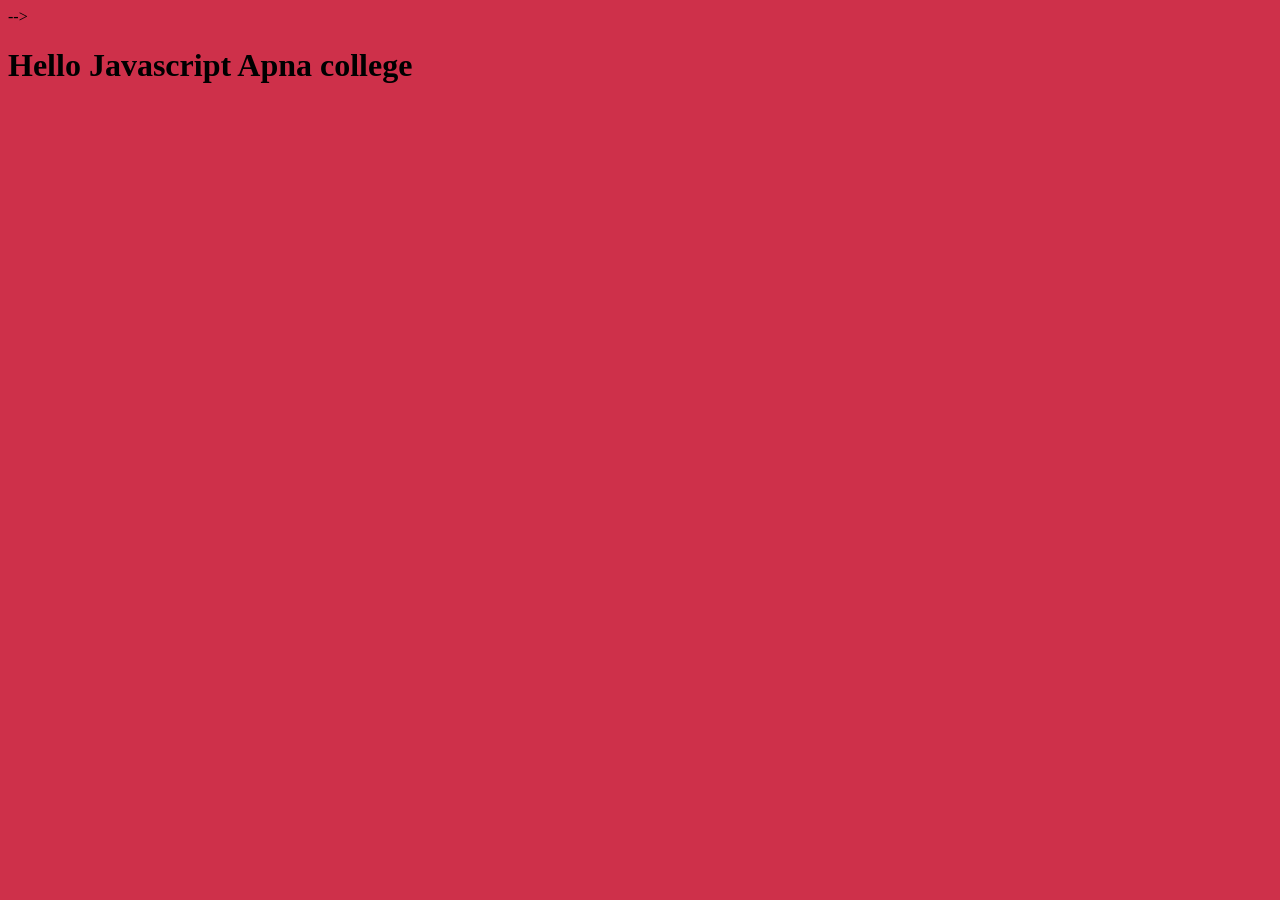
<file: js/index.html>
<!DOCTYPE html>
<html lang="en">
<head>
    <meta charset="UTF-8">
    <meta name="viewport" content="width=device-width, initial-scale=1.0">
    <title>Document</title>
    <link rel="stylesheet" href="script.css">
</head>
<body>
<!-- <div>
    <h1>Fruits</h1>
    <ul>
        <li>Apple</li>
        <li>Graps</li>
        <li>Banana</li>
    </ul>
</div>
<!-- <h1 class="what">Heading1</h1> -->
<!-- <h1 class="what">Heading2</h1>
<h1 class="what">Heading3</h1>
<p>what is your name</p>
<button>click me </button> --> -->
<h1>Hello Javascript</h1>

<script src="first.js"></script>
</body>
</html>
</file>
<file: js/script.css>
body{
    background-color: rgb(206, 48, 74);
}
</file>
